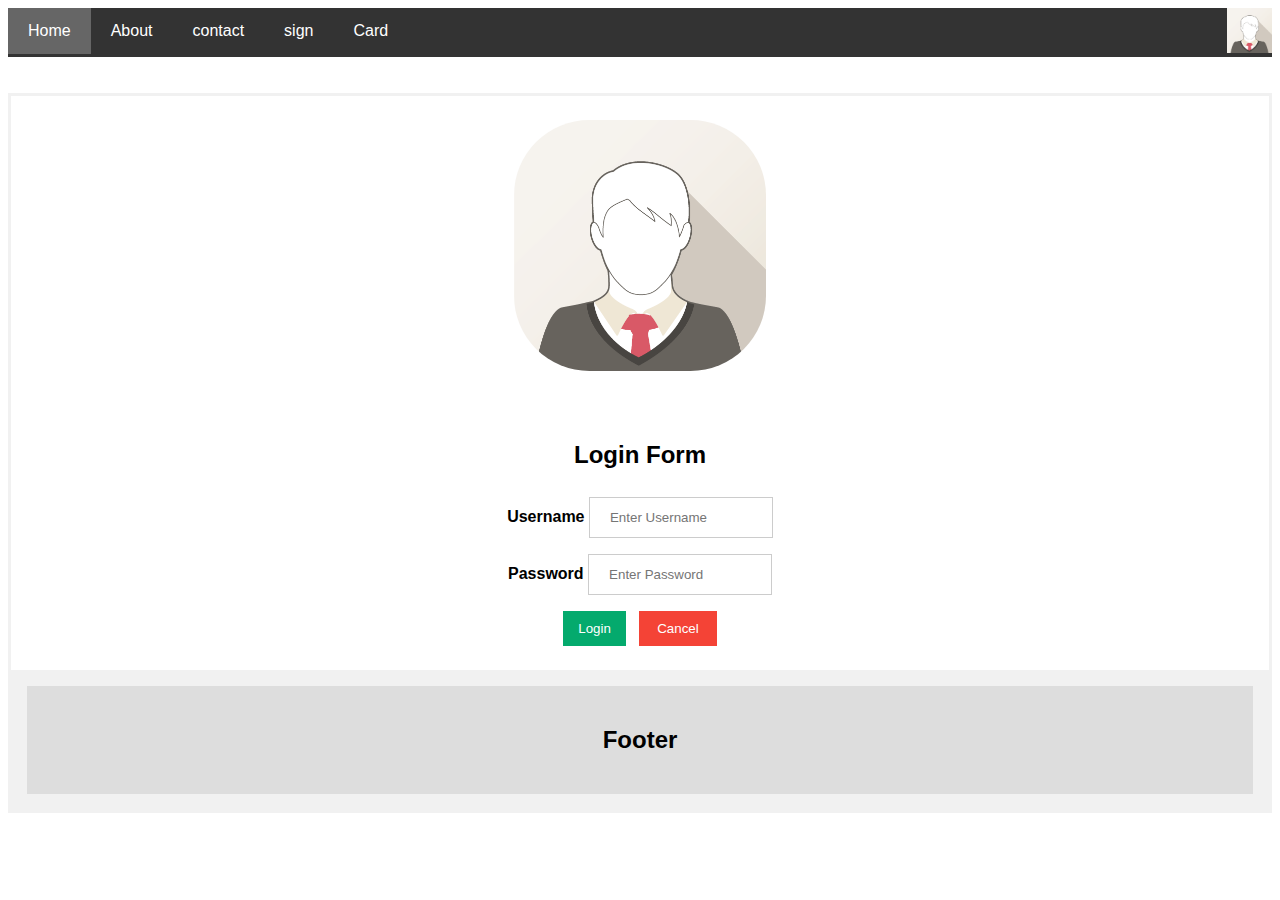
<file: index.html>
<!DOCTYPE html>
<html>
<head>
<meta name="viewport" content="width=device-width, initial-scale=1">
<mera name="viewport" content="https://jsonplaceholder.typicode.com/posts">
<link rel="stylesheet" href="style.css">
</head>
<body> 
  <div class="navbar">
    <img href="signin.html" src="img_avatar1.png"  style="width:45px;">
    <a href="index.html" class="active">Home</a>
    <a href="about.html">About</a>
    <a href="contact.html">contact</a> 
    <a href="signin.html">sign</a>
    <a href="card.html">Card</a>  
  </div>
<br><br>
<form action="" method="post">
  <div class="imgcontainer">
    <img src="img_avatar1.png" alt="Avatar" class="avatar">
  </div>

  <div class="container"><br>
     <h2>Login Form</h2>
    <label for="uname"><b>Username</b></label>
    <input type="text" placeholder="Enter Username" name="uname" required>
     <br>
    <label for="psw"><b>Password</b></label>
    <input type="password" placeholder="Enter Password" name="psw" required>
      <br>  
    <button type="submit">Login</button>&nbsp;&nbsp;
    <button type="button" class="cancelbtn">Cancel</button>
  </div>
  <div class="container" style="background-color:#f1f1f1">
  </form>
  <div class="footer">
    <h2>Footer</h2>
  </div>
</body>
</html>
</file>
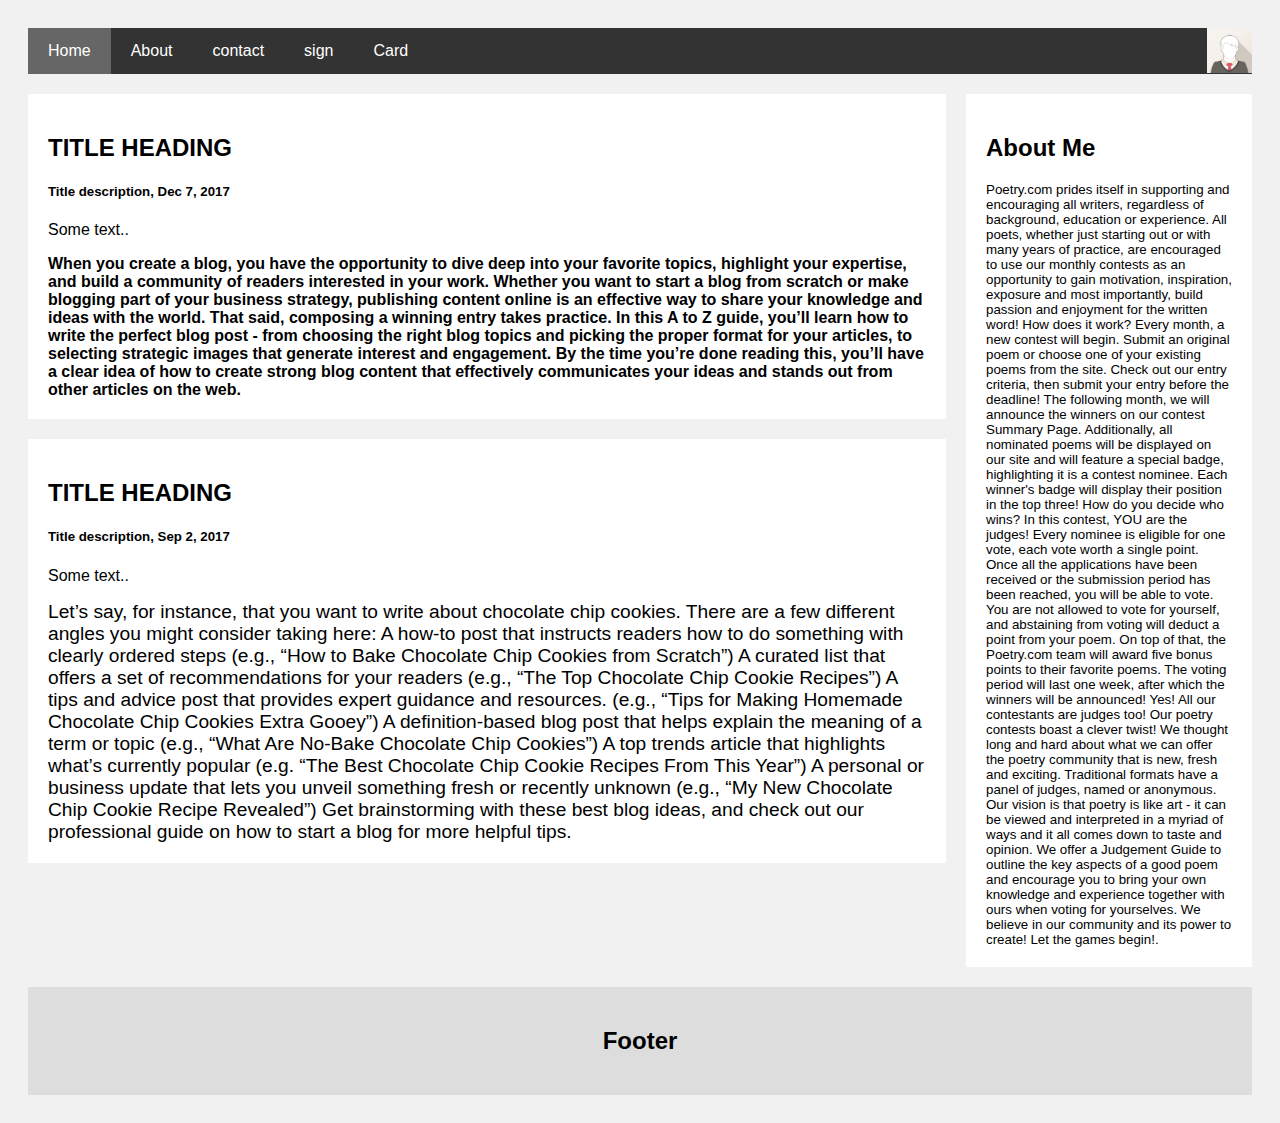
<file: about.html>
<html>
<head>
<meta name="viewport" content="width=device-width, initial-scale=1">
</head>
<style>
    .navbar {
    overflow: hidden;
    background-color: #333;
    position: sticky;
    position: -webkit-sticky;
    top: 0;
    text-align:right;
  }
  
  /* Style the navigation bar links */
  .navbar a {
    float: left;
    display: block;
    color: white;
    text-align: center;
    padding: 14px 20px;
    text-decoration: none;
  }
  
  
  /* Right-aligned link */
  .navbar a.right {
    float: right;
  }
  
  /* Change color on hover */
  .navbar a:hover {
    background-color: #ddd;
    color: black;
  }
  
  /* Active/current link */
  .navbar a.active {
    background-color: #666;
    color: white;
  }
  
  /* Column container */
  .row {  
    display: -ms-flexbox; /* IE10 */
    display: flex;
    -ms-flex-wrap: wrap; /* IE10 */
    flex-wrap: wrap;
  }
  
  /* Create two unequal columns that sits next to each other */
  /* Sidebar/left column */
  .side {
    -ms-flex: 30%; /* IE10 */
    flex: 30%;
    background-color: #f1f1f1;
    padding: 20px;
  }
  .footer {
    padding: 20px;
    text-align: center;
    background: #ddd;
  }
    .contact {font-family: Arial, Helvetica, sans-serif;}
* {box-sizing: border-box}

input[type=text], select, textarea {
  width: 100%;
  padding: 12px;
  border: 1px solid #ccc;
  border-radius: 4px;
  box-sizing: border-box;
  margin-top: 6px;
  margin-bottom: 16px;
  resize: vertical;
}

input[type=submit] {
  background-color: #04AA6D;
  color: white;
  padding: 12px 20px;
  border: none;
  border-radius: 4px;
  cursor: pointer;
}

input[type=submit]:hover {
  background-color: #45a049;
}

.container {
  border-radius: 5px;
  background-color: #f2f2f2;
  padding: 20px;
}
* {
  box-sizing: border-box;
}

/* Add a gray background color with some padding */
body {
  font-family: Arial;
  padding: 20px;
  background: #f1f1f1;
}

/* Header/Blog Title */
.header {
  padding: 30px;
  font-size: 40px;
  text-align: center;
  background: white;
}

/* Create two unequal columns that floats next to each other */
/* Left column */
.leftcolumn {   
  float: left;
  width: 75%;
}

/* Right column */
.rightcolumn {
  float: left;
  width: 25%;
  padding-left: 20px;
}

/* Fake image */
.fakeimg {
  background-color: #aaa;
  width: 100%;
  padding: 20px;
}

/* Add a card effect for articles */
.card {
   background-color: white;
   padding: 20px;
   margin-top: 20px;
}

/* Clear floats after the columns */
.row:after {
  content: "";
  display: table;
  clear: both;
}

/* Footer */
.footer {
  padding: 20px;
  text-align: center;
  background: #ddd;
  margin-top: 20px;
}

/* Responsive layout - when the screen is less than 800px wide, make the two columns stack on top of each other instead of next to each other */
@media screen and (max-width: 800px) {
  .leftcolumn, .rightcolumn {   
    width: 100%;
    padding: 0;
  }
}
</style>
<body>
    <div class="navbar">
        <img href="signin.html" src="img_avatar1.png"  style="width:45px;">
        <a href="index.html" class="active">Home</a>
        <a href="about.html">About</a>
        <a href="contact.html">contact</a>
        <a href="signin.html">sign</a>
        <a href="card.html">Card</a>    
      </div>
      <div class="row">
        <div class="leftcolumn">
          <div class="card">
            <h2>TITLE HEADING</h2>
            <h5>Title description, Dec 7, 2017</h5>
            <p>Some text..</p>
            <b>When you create a blog, you have the opportunity to dive deep into your favorite topics, highlight your expertise, and build a community of readers interested in your work. Whether you want to start a blog from scratch or make blogging part of your business strategy, publishing content online is an effective way to share your knowledge and ideas with the world.

 

                That said, composing a winning entry takes practice. In this A to Z guide, you’ll learn how to write the perfect blog post - from choosing the right blog topics and picking the proper format for your articles, to selecting strategic images that generate interest and engagement. By the time you’re done reading this, you’ll have a clear idea of how to create strong blog content that effectively communicates your ideas and stands out from other articles on the web.
                
                
            </b>
          </div>
          <div class="card">
            <h2>TITLE HEADING</h2>
            <h5>Title description, Sep 2, 2017</h5>
            <p>Some text..</p>
            <big>Let’s say, for instance, that you want to write about chocolate chip cookies. There are a few different angles you might consider taking here:
     A how-to post that instructs readers how to do something with clearly ordered steps (e.g., “How to Bake Chocolate Chip Cookies from Scratch”)
                
     A curated list that offers a set of recommendations for your readers (e.g., “The Top Chocolate Chip Cookie Recipes”)
                
    A tips and advice post that provides expert guidance and resources. (e.g., “Tips for Making Homemade Chocolate Chip Cookies Extra Gooey”)
                
    A definition-based blog post that helps explain the meaning of a term or topic (e.g., “What Are No-Bake Chocolate Chip Cookies”)
                
    A top trends article that highlights what’s currently popular (e.g. “The Best Chocolate Chip Cookie Recipes From This Year”)
                
    A personal or business update that lets you unveil something fresh or recently unknown (e.g.,  “My New Chocolate Chip Cookie Recipe Revealed”)
                
    Get brainstorming with these best blog ideas, and check out our professional guide on how to start a blog for more helpful tips. </big>
          </div>
        </div>
        <div class="rightcolumn">
          <div class="card">
            <h2>About Me</h2>
            <sub>Poetry.com prides itself in supporting and encouraging all writers, regardless of background, education or experience. All poets, whether just starting out or with many years of practice, are encouraged to use our monthly contests as an opportunity to gain motivation, inspiration, exposure and most importantly, build passion and enjoyment for the written word!
              How does it work?
              Every month, a new contest will begin. Submit an original poem or choose one of your existing poems from the site. Check out our entry criteria, then submit your entry before the deadline! The following month, we will announce the winners on our contest Summary Page. Additionally, all nominated poems will be displayed on our site and will feature a special badge, highlighting it is a contest nominee. Each winner's badge will display their position in the top three!
              How do you decide who wins?
              In this contest, YOU are the judges! Every nominee is eligible for one vote, each vote worth a single point. Once all the applications have been received or the submission period has been reached, you will be able to vote. You are not allowed to vote for yourself, and abstaining from voting will deduct a point from your poem. On top of that, the Poetry.com team will award five bonus points to their favorite poems. The voting period will last one week, after which the winners will be announced!
              Yes! All our contestants are judges too!
              Our poetry contests boast a clever twist! We thought long and hard about what we can offer the poetry community that is new, fresh and exciting. Traditional formats have a panel of judges, named or anonymous. Our vision is that poetry is like art - it can be viewed and interpreted in a myriad of ways and it all comes down to taste and opinion. We offer a Judgement Guide to outline the key aspects of a good poem and encourage you to bring your own knowledge and experience together with ours when voting for yourselves. We believe in our community and its power to create! Let the games begin!.
            </sub>
          </div>
        </div>
      </div>
      <div class="footer">
        <h2>Footer</h2>
      </div>
</body>
</html>
</file>
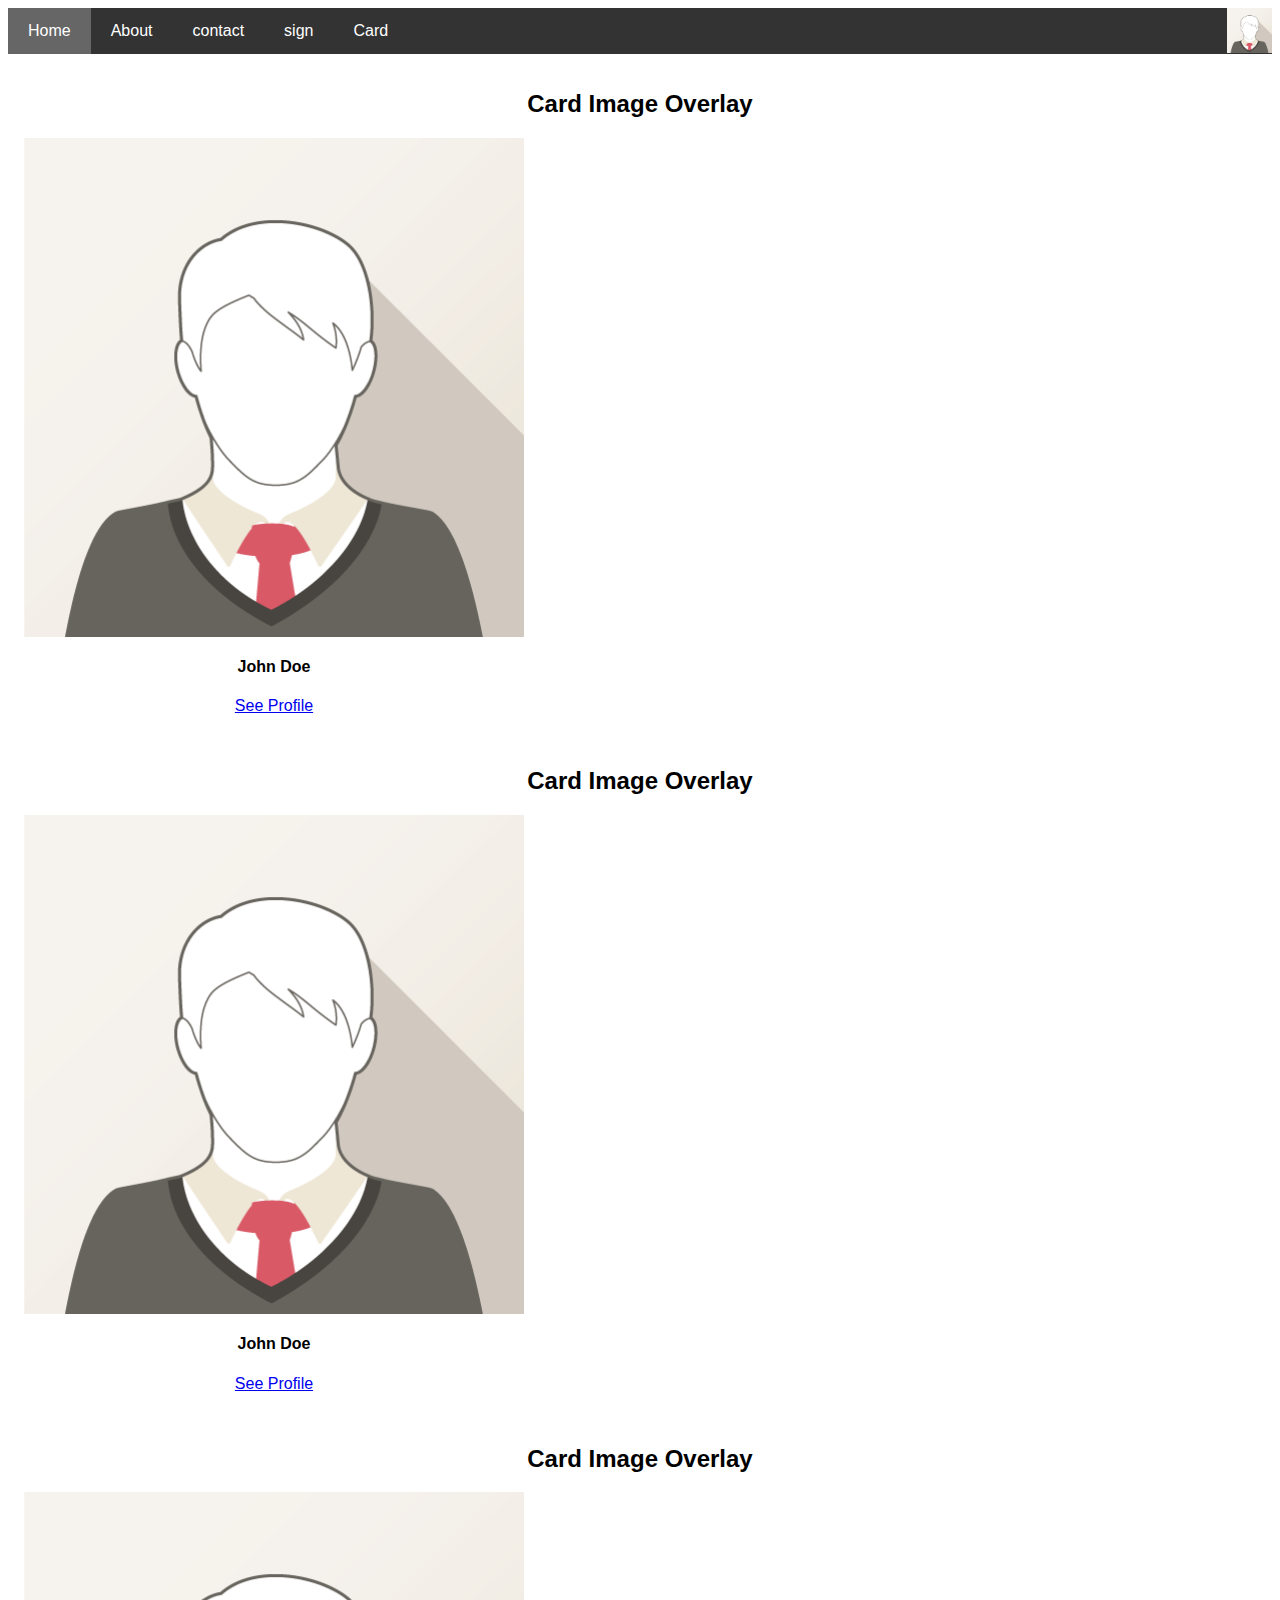
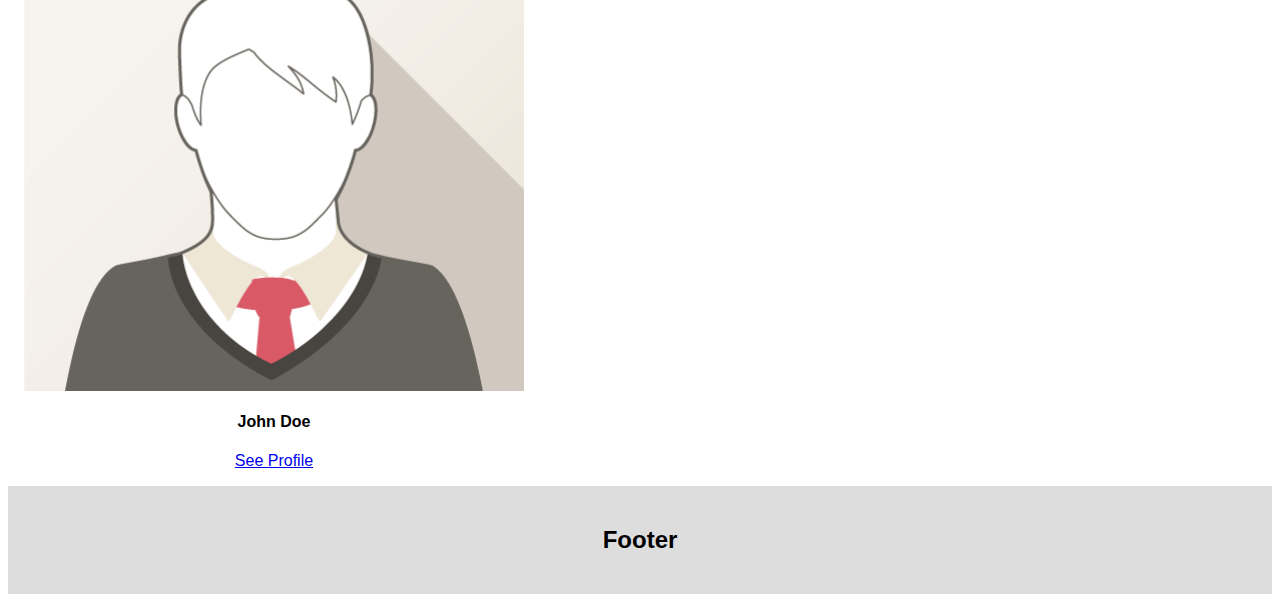
<file: card.html>
<html lang="en">
<head>
  <title>Bootstrap Example</title>
  <meta charset="utf-8">
  <meta name="viewport" content="width=device-width, initial-scale=1">
  <link href="https://cdn.jsdelivr.net/npm/bootstrap@5.1.3/dist/css/bootstrap.min.css">
  <link rel="stylesheet" href="style.css">
  <script src="https://cdn.jsdelivr.net/npm/bootstrap@5.1.3/dist/js/bootstrap.bundle.min.js">   
  </script>
</head>
<body>
    <div class="navbar nnn">
        <img href="signin.html" src="img_avatar1.png"  style="width:45px;">
        <a href="index.html" class="active">Home</a>
        <a href="about.html">About</a>
        <a href="contact.html">contact</a>
        <a href="signin.html">sign</a> 
        <a href="card.html">Card</a>   
      </div>
<div class="card">
    <div class="container mt-3">
        <h2>Card Image Overlay</h2>
        <div class="card img-fluid" style="width:500px">
          <img class="card-img-top" src="img_avatar1.png" alt="Card image" style="width:100%">
          <div class="card-img-overlay">
            <h4 class="card-title">John Doe</h4>
            <a href="#" class="btn btn-primary">See Profile</a>
          </div>
        </div>
      </div>
      <div class="container mt-3">
        <h2>Card Image Overlay</h2>
        <div class="card img-fluid" style="width:500px">
          <img class="card-img-top" src="img_avatar1.png" alt="Card image" style="width:100%">
          <div class="card-img-overlay">
            <h4 class="card-title">John Doe</h4>
            <a href="#" class="btn btn-primary">See Profile</a>
          </div>
        </div>
      </div>
      <div class="container mt-3">
        <h2>Card Image Overlay</h2>
        <div class="card img-fluid" style="width:500px">
          <img class="card-img-top" src="img_avatar1.png" alt="Card image" style="width:100%">
          <div class="card-img-overlay">
            <h4 class="card-title">John Doe</h4>
            <a href="#" class="btn btn-primary">See Profile</a>
          </div>
        </div>
      </div>
<div class="footer">
  <h2>Footer</h2>
</div>
</body>
</html>
</file>
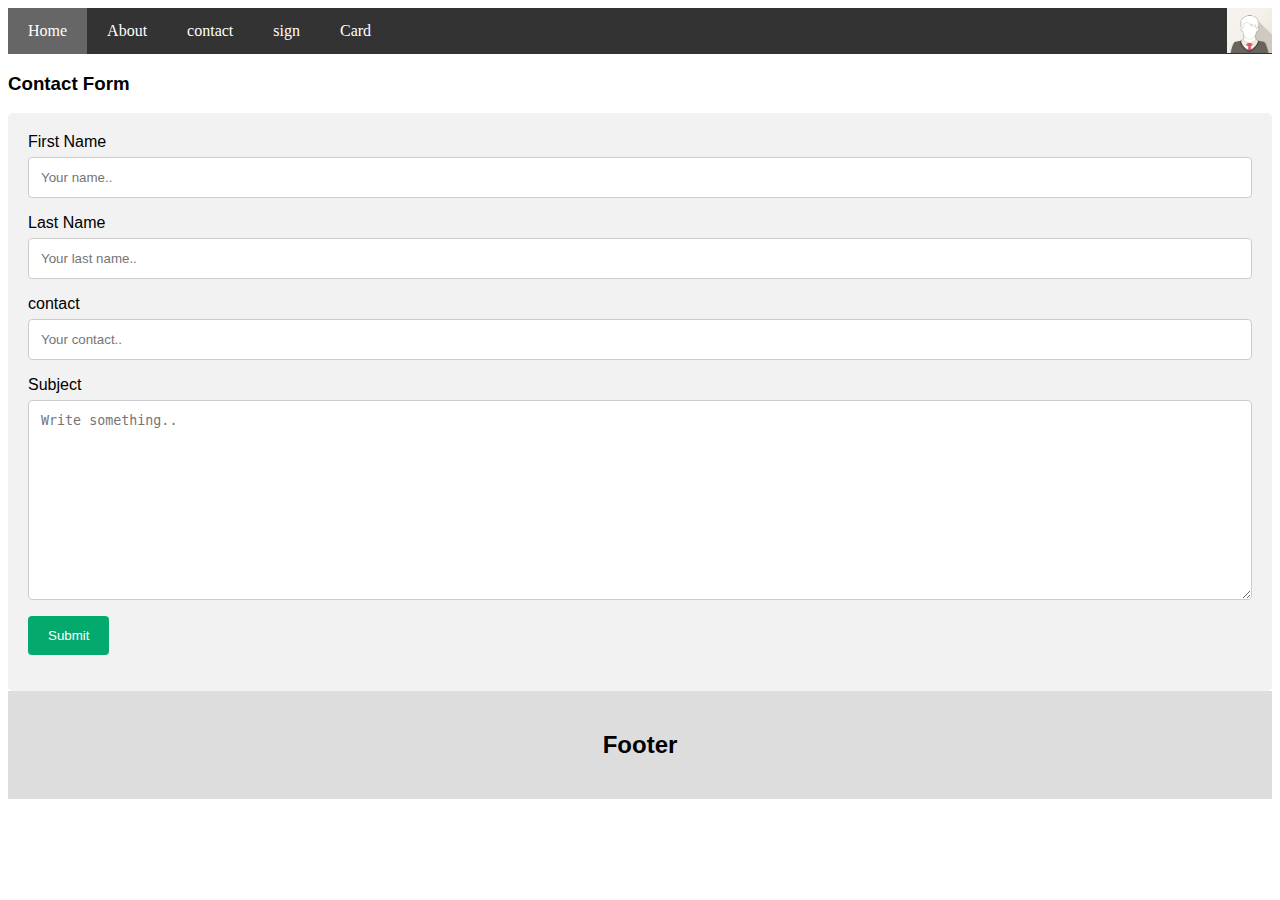
<file: contact.html>
<html>
<head>
<meta name="viewport" content="width=device-width, initial-scale=1">
</head>
<style>
    .navbar {
    overflow: hidden;
    background-color: #333;
    position: sticky;
    position: -webkit-sticky;
    top: 0;
    text-align:right;
  }
  
  /* Style the navigation bar links */
  .navbar a {
    float: left;
    display: block;
    color: white;
    text-align: center;
    padding: 14px 20px;
    text-decoration: none;
  }
  
  
  /* Right-aligned link */
  .navbar a.right {
    float: right;
  }
  
  /* Change color on hover */
  .navbar a:hover {
    background-color: #ddd;
    color: black;
  }
  
  /* Active/current link */
  .navbar a.active {
    background-color: #666;
    color: white;
  }
  
  /* Column container */
  .row {  
    display: -ms-flexbox; /* IE10 */
    display: flex;
    -ms-flex-wrap: wrap; /* IE10 */
    flex-wrap: wrap;
  }
  
  /* Create two unequal columns that sits next to each other */
  /* Sidebar/left column */
  .side {
    -ms-flex: 30%; /* IE10 */
    flex: 30%;
    background-color: #f1f1f1;
    padding: 20px;
  }
  .footer {
    padding: 20px;
    text-align: center;
    background: #ddd;
  }
    .contact {font-family: Arial, Helvetica, sans-serif;}
* {box-sizing: border-box}

input[type=text], select, textarea {
  width: 100%;
  padding: 12px;
  border: 1px solid #ccc;
  border-radius: 4px;
  box-sizing: border-box;
  margin-top: 6px;
  margin-bottom: 16px;
  resize: vertical;
}

input[type=submit] {
  background-color: #04AA6D;
  color: white;
  padding: 12px 20px;
  border: none;
  border-radius: 4px;
  cursor: pointer;
}

input[type=submit]:hover {
  background-color: #45a049;
}

.container {
  border-radius: 5px;
  background-color: #f2f2f2;
  padding: 20px;
}
</style>
<body>
    <div class="navbar">
        <img href="signin.html" src="img_avatar1.png"  style="width:45px;">
        <a href="index.html" class="active">Home</a>
        <a href="about.html">About</a>
        <a href="contact.html">contact</a>
        <a href="signin.html">sign</a>
        <a href="card.html">Card</a>    
      </div>
<div class="contact">
<h3>Contact Form</h3>

<div class="container">
  <form>
    <label for="fname">First Name</label>
    <input type="text" id="fname" name="firstname" placeholder="Your name..">

    <label for="lname">Last Name</label>
    <input type="text" id="lname" name="lastname" placeholder="Your last name..">

    <label for="lname">contact</label>
    <input type="text" id="contact" name="contact" placeholder="Your contact..">

    <label for="subject">Subject</label>
    <textarea id="subject" name="subject" placeholder="Write something.." style="height:200px"></textarea>

    <input type="submit" value="Submit">
  </form>
</div>
<div class="footer">
  <h2>Footer</h2>
</div>
</body>
</html>
</file>
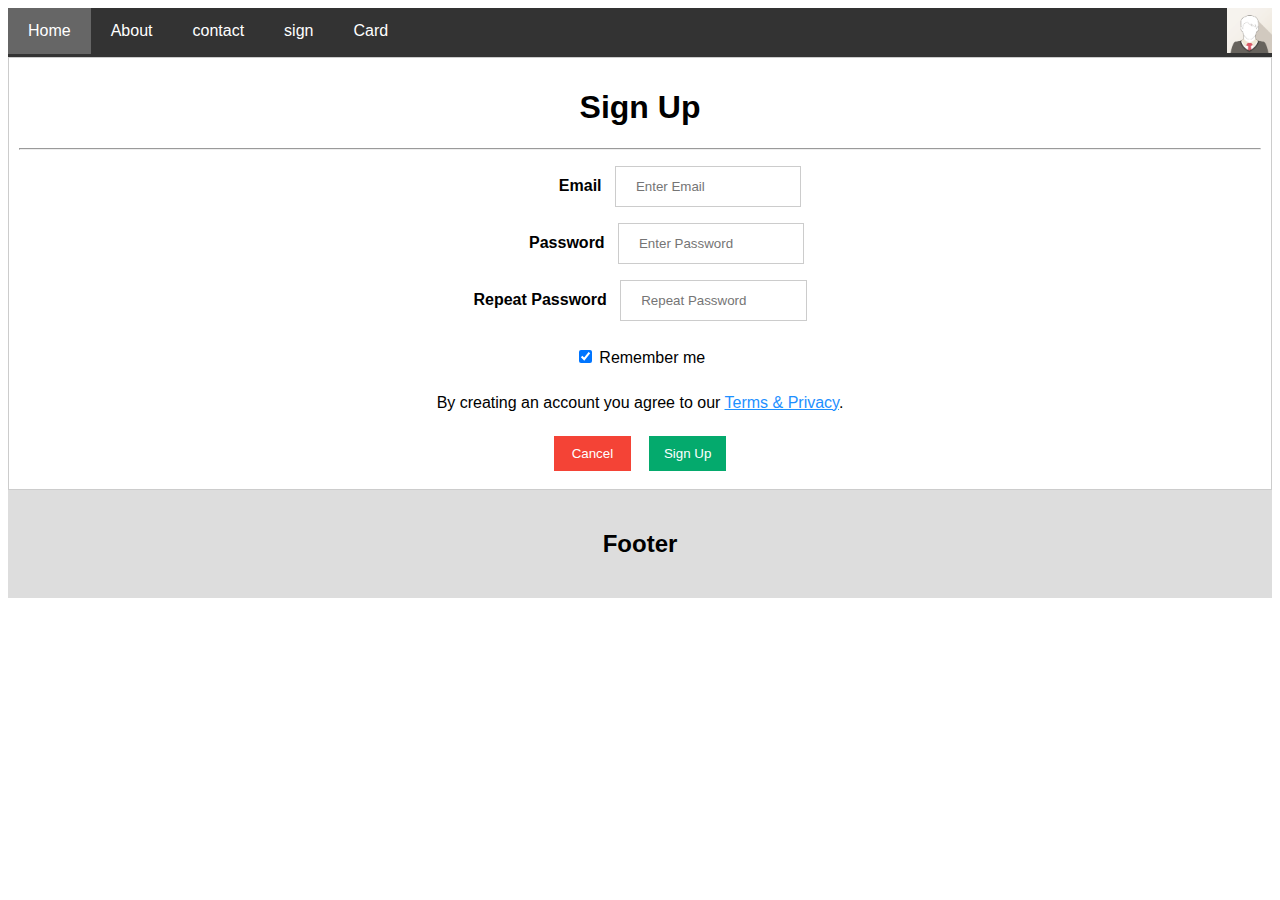
<file: signin.html>
<!DOCTYPE html>
<html>
<style>
  .navbar {
    overflow: hidden;
    background-color: #333;
    position: sticky;
    position: -webkit-sticky;
    top: 0;
    text-align:right;
  }
  
  /* Style the navigation bar links */
  .navbar a {
    float: left;
    display: block;
    color: white;
    text-align: center;
    padding: 14px 20px;
    text-decoration: none;
  }
  
  
  /* Right-aligned link */
  .navbar a.right {
    float: right;
  }
  
  /* Change color on hover */
  .navbar a:hover {
    background-color: #ddd;
    color: black;
  }
  
  /* Active/current link */
  .navbar a.active {
    background-color: #666;
    color: white;
  }
  
  /* Column container */
  .row {  
    display: -ms-flexbox; /* IE10 */
    display: flex;
    -ms-flex-wrap: wrap; /* IE10 */
    flex-wrap: wrap;
  }
  
  /* Create two unequal columns that sits next to each other */
  /* Sidebar/left column */
  .side {
    -ms-flex: 30%; /* IE10 */
    flex: 30%;
    background-color: #f1f1f1;
    padding: 20px;
  }
  .footer {
    padding: 20px;
    text-align: center;
    background: #ddd;
  }
  body {font-family: Arial, Helvetica, sans-serif;}
    form {border: 3px solid #f1f1f1;  text-align: center;}
    
    input[type=text], input[type=password] {
      width: 15%;
      padding: 12px 20px;
      margin: 8px 0;
      display: inline-block;
      border: 1px solid #ccc;
      box-sizing: border-box;
    }
    
    button {
      background-color: #04AA6D;
      color: white;
      padding: 10px 15px;
      margin: 8px 0;
      border: none;
      cursor: pointer;
      width: auto;
    }
    
    button:hover {
      opacity: 0.8;
    }
    
    .cancelbtn {
      width: auto;
      padding: 10px 18px;
      background-color: #f44336;
    }
    
    .container {
       margin: auto;
       padding: 10px;
}
  
    .span.psw {
      float: right;
      padding-top: 16px;
    }
    
    /* Change styles for span and cancel button on extra small screens */
    @media screen and (max-width: 100px) {
      span.psw {
         display: block;
         float: none;
      }
      .cancelbtn {
         width: 50%;
      }
    }
</style>
<body>
  <div class="navbar">
    <img href="signin.html" src="img_avatar1.png"  style="width:45px;">
    <a href="index.html" class="active">Home</a>
    <a href="about.html">About</a>
    <a href="contact.html">contact</a> 
    <a href="signin.html">sign</a> 
    <a href="card.html">Card</a>  
  </div>
<form style="border:1px solid #ccc">
  <div class="container">
    <h1>Sign Up</h1>
    <hr>&nbsp;&nbsp;
    &nbsp;&nbsp;&nbsp;&nbsp;&nbsp;&nbsp;&nbsp;&nbsp;&nbsp;&nbsp;&nbsp;&nbsp;&nbsp;&nbsp;&nbsp;<label for="email"><b>Email</b></label>&nbsp;&nbsp;
    <input type="text" placeholder="Enter Email" name="email" required>
    <br>&nbsp;
    &nbsp;&nbsp;&nbsp;&nbsp;&nbsp;&nbsp;&nbsp;&nbsp;&nbsp;&nbsp;<label for="psw"><b>Password</b></label>&nbsp;&nbsp;
    <input type="password" placeholder="Enter Password" name="psw" required>
     <br>
    <label for="psw-repeat"><b>Repeat Password</b></label>&nbsp;&nbsp;
    <input type="password" placeholder="Repeat Password" name="psw-repeat" required>
     <br>
    <label><br>
      <input type="checkbox" checked="checked" name="remember" style="margin-bottom:15px"> Remember me
    </label>
    
    <p>By creating an account you agree to our <a href="#" style="color:dodgerblue">Terms & Privacy</a>.</p>

    <div class="clearfix">
      <button type="button" class="cancelbtn">Cancel</button>&nbsp;&nbsp;&nbsp;
      <button type="submit" class="signupbtn">Sign Up</button>
    </div>
  </div>
</form>
<div class="footer">
  <h2>Footer</h2>
</div>
</body>
</html>
</file>
<file: style.css>
.navbar {
    overflow: hidden;
    background-color: #333;
    position: sticky;
    position: -webkit-sticky;
    top: 0;
    text-align:right;
  }
  
  /* Style the navigation bar links */
  .navbar a {
    float: left;
    display: block;
    color: white;
    text-align: left;
    padding: 14px 20px;
    text-decoration: none;
  }
  
  
  /* Right-aligned link */
  .navbar a.right {
    float: right;
  }
  
  /* Change color on hover */
  .navbar a:hover {
    background-color: #ddd;
    color: black;
  }
  
  /* Active/current link */
  .navbar a.active {
    background-color: #666;
    color: white;
  }
  
  /* Column container */
  .row {  
    display: -ms-flexbox; /* IE10 */
    display: flex;
    -ms-flex-wrap: wrap; /* IE10 */
    flex-wrap: wrap;
  }
  
  /* Create two unequal columns that sits next to each other */
  /* Sidebar/left column */
  .side {
    -ms-flex: 30%; /* IE10 */
    flex: 30%;
    background-color: #f1f1f1;
    padding: 20px;
  }
  .footer {
    padding: 20px;
    text-align: center;
    background: #ddd;
  }
    body {font-family: Arial, Helvetica, sans-serif;}
    form {border: 3px solid #f1f1f1;}
    
    input[type=text], input[type=password] {
      width: 15%;
      padding: 12px 20px;
      margin: 8px 0;
      display: inline-block;
      border: 1px solid #ccc;
      box-sizing: border-box;
    }
    
    button {
      background-color: #04AA6D;
      color: white;
      padding: 10px 15px;
      margin: 8px 0;
      border: none;
      cursor: pointer;
      width: auto;
    }
    
    button:hover {
      opacity: 0.8;
    }
    
    .cancelbtn {
      width: auto;
      padding: 10px 18px;
      background-color: #f44336;
    }
    
    .imgcontainer {
      text-align: center;
      margin: 24px 0 12px 0;
    }
    
    img.avatar {
      width: 20%;
      border-radius: 30%;
    }
    
    .container {
      padding: 16px;
    text-align: center;
    }
  
    .span.psw {
      float: right;
      padding-top: 16px;
    }
    
    /* Change styles for span and cancel button on extra small screens */
    @media screen and (max-width: 100px) {
      span.psw {
         display: block;
         float: none;
      }
      .cancelbtn {
         width: 50%;
      }
    }
</file>
